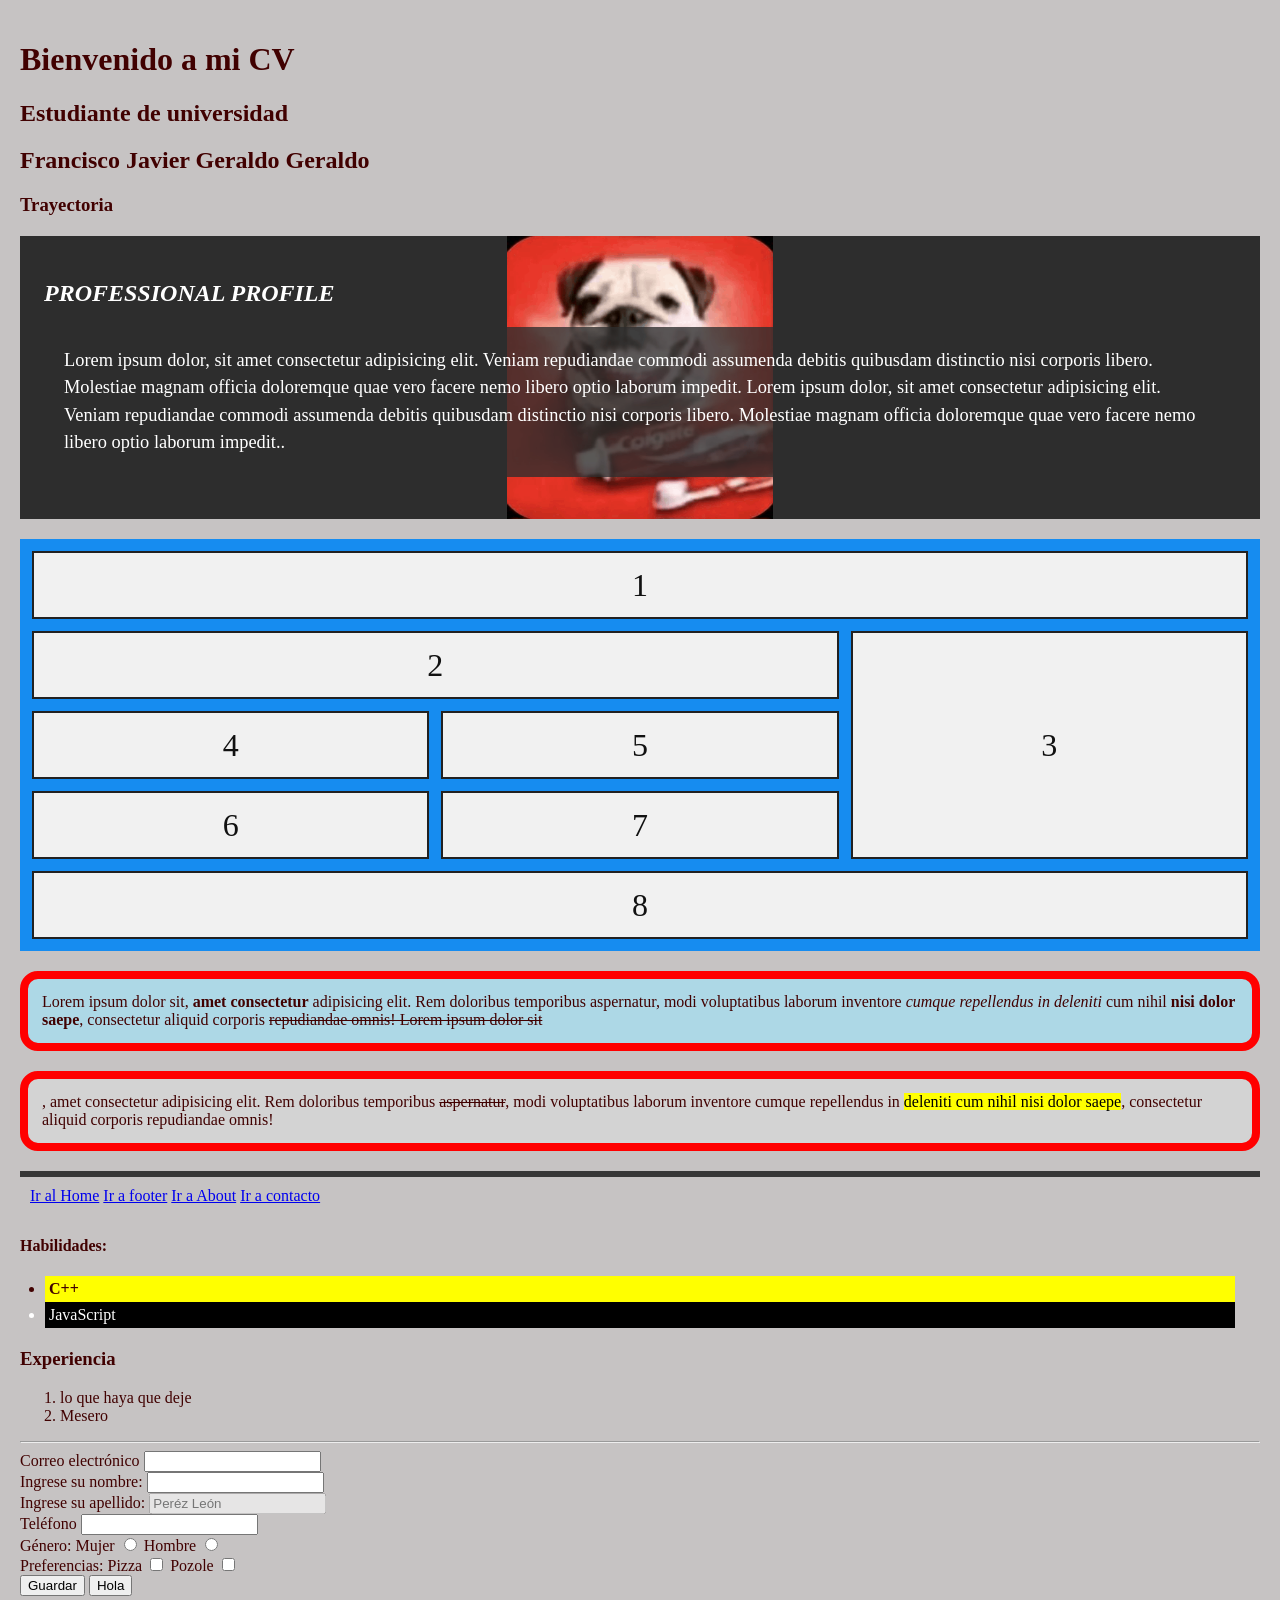
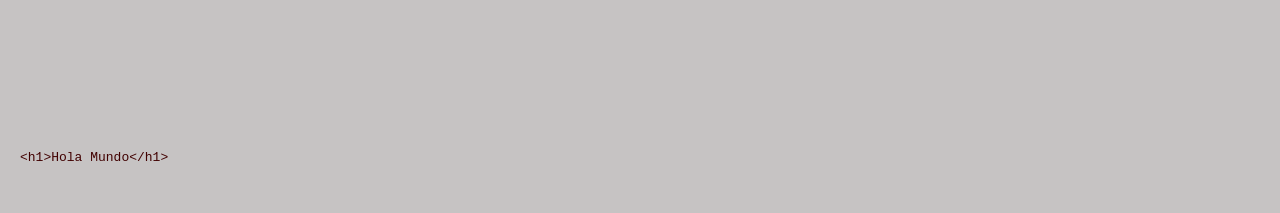
<file: index.html>
<!DOCTYPE html>
<html>

<head>
	<meta charset="utf-8">
	<meta name="viewport" content="width=device-width, initial-scale=1">
	<title>Mi CV</title>
	<link rel="stylesheet" href="assets/style.css">
</head>

<body>
	<h1>Bienvenido a mi CV</h1>

	<h2>Estudiante de universidad</h2>

	<h2>Francisco Javier Geraldo Geraldo</h2>

	<h3>Trayectoria</h3>

	<section id="perfil" aria-labelledby="perfil-titulo">
		<h2 id="perfil-titulo">Professional Profile</h2>
		<p class="parrafo-interactivo">Lorem ipsum dolor, sit amet consectetur adipisicing elit. Veniam repudiandae commodi assumenda debitis quibusdam distinctio nisi corporis libero. Molestiae magnam officia doloremque quae vero facere nemo libero optio laborum impedit. Lorem ipsum dolor, sit amet consectetur adipisicing elit. Veniam repudiandae commodi assumenda debitis quibusdam distinctio nisi corporis libero. Molestiae magnam officia doloremque quae vero facere nemo libero optio laborum impedit..</p>
	</section>

	<section class="layout-grid" aria-label="Distribución de contenido">
		<div class="grid-item item-1">1</div>
		<div class="grid-item item-2">2</div>
		<div class="grid-item item-3">3</div>
		<div class="grid-item item-4">4</div>
		<div class="grid-item item-5">5</div>
		<div class="grid-item item-6">6</div>
		<div class="grid-item item-7">7</div>
		<div class="grid-item item-8">8</div>
	</section>

	<p class="fondo-azul parrafo-interactivo">Lorem ipsum dolor sit, <b>amet consectetur</b> adipisicing elit. Rem doloribus temporibus aspernatur, modi
		voluptatibus
		laborum inventore <i>cumque repellendus in deleniti</i> cum nihil <b>nisi dolor saepe</b>, consectetur aliquid
		corporis
		<s>repudiandae omnis! Lorem ipsum dolor sit</s>
	</p>
	<p class="fondo-gris parrafo-interactivo">, amet consectetur adipisicing elit. Rem doloribus temporibus
		<s>aspernatur</s>, modi voluptatibus
		laborum inventore cumque repellendus in <mark>deleniti cum nihil nisi dolor saepe</mark>, consectetur aliquid
		corporis
		repudiandae omnis!
	</p>

	<div id="enlaces">
		<a href="index.html">Ir al Home</a>
		<a href="#footer">Ir a footer</a>
		<a href="about.html">Ir a About</a>
		<a href="contact.html">Ir a contacto</a>
	</div>

	<h4>Habilidades:</h4>
	<ul>
		<li>C++</li>
		<li>JavaScript</li>
	</ul>

	<h3>Experiencia</h3>

	<ol>
		<li>lo que haya que deje</li>
		<li>Mesero</li>
	</ol>

	<hr>

	<form action="#" method="post">
		<label for="correo">Correo electrónico</label>
		<input type="email" id="correo" name="correo" required>
		<br>

		<label for="nombre">Ingrese su nombre:</label>
		<input type="text" id="nombre" name="nombre" required minlength="5" maxlength="15">
		<br>

		<label for="apellido">Ingrese su apellido:</label>
		<input type="text" id="apellido" name="apellido" placeholder="Peréz León" disabled>
		<br>

		<label for="telefono">Teléfono</label>
		<input type="text" id="telefono" name="telefono" pattern="[0-9]+" title="Solo números del 0 al 9">
		<br>

		Género:
		<label for="mujer">Mujer</label>
		<input type="radio" id="mujer" name="genero" value="mujer">
		<label for="hombre">Hombre</label>
		<input type="radio" id="hombre" name="genero" value="hombre">
		<br>

		Preferencias:
		<label for="pizza">Pizza</label>
		<input type="checkbox" id="pizza" name="preferencias" value="pizza">
		<label for="pozole">Pozole</label>
		<input type="checkbox" id="pozole" name="preferencias" value="pozole">
		<br>

		<button type="submit">Guardar</button>
		<button type="button">Hola</button>
	</form>

	<div id="footer">
	</div>
	<br><br><br><br><br><br><br>

	<pre>
<code>
&lt;h1&gt;Hola Mundo&lt;/h1&gt;
</code>
</pre>
</body>

</html>
</file>
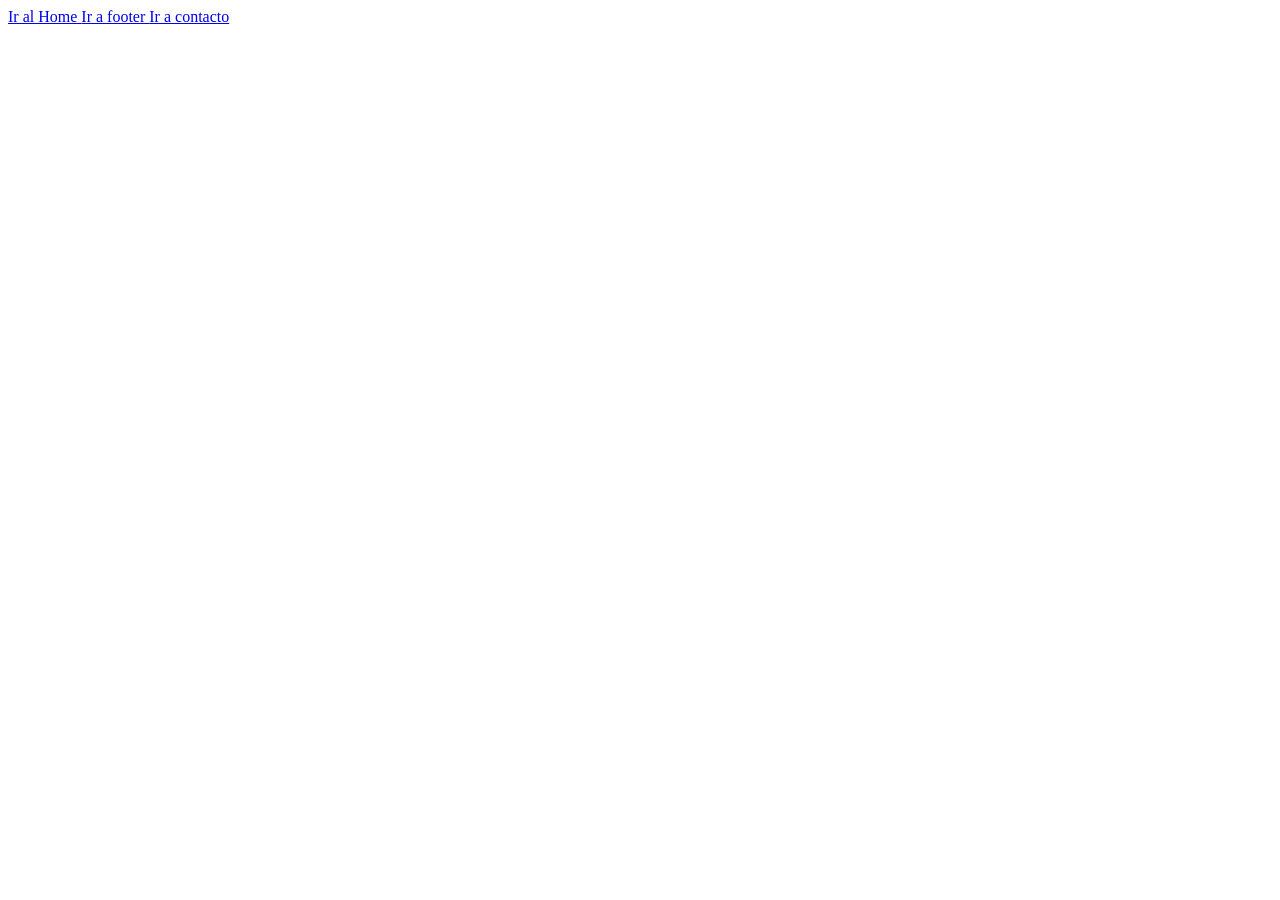
<file: about.html>
<!DOCTYPE html>
<html lang="en">
<head>
    <meta charset="UTF-8">
    <meta name="viewport" content="width=device-width, initial-scale=1.0">
    <title>about


    </title>
</head>
<body>
    	<a href="index.html">
				Ir al Home
			</a>
			<a href="#footer">
				Ir a footer
			</a>
			<a href="contact.html">
				Ir a contacto
            </a>    
</body>
</html>
</file>
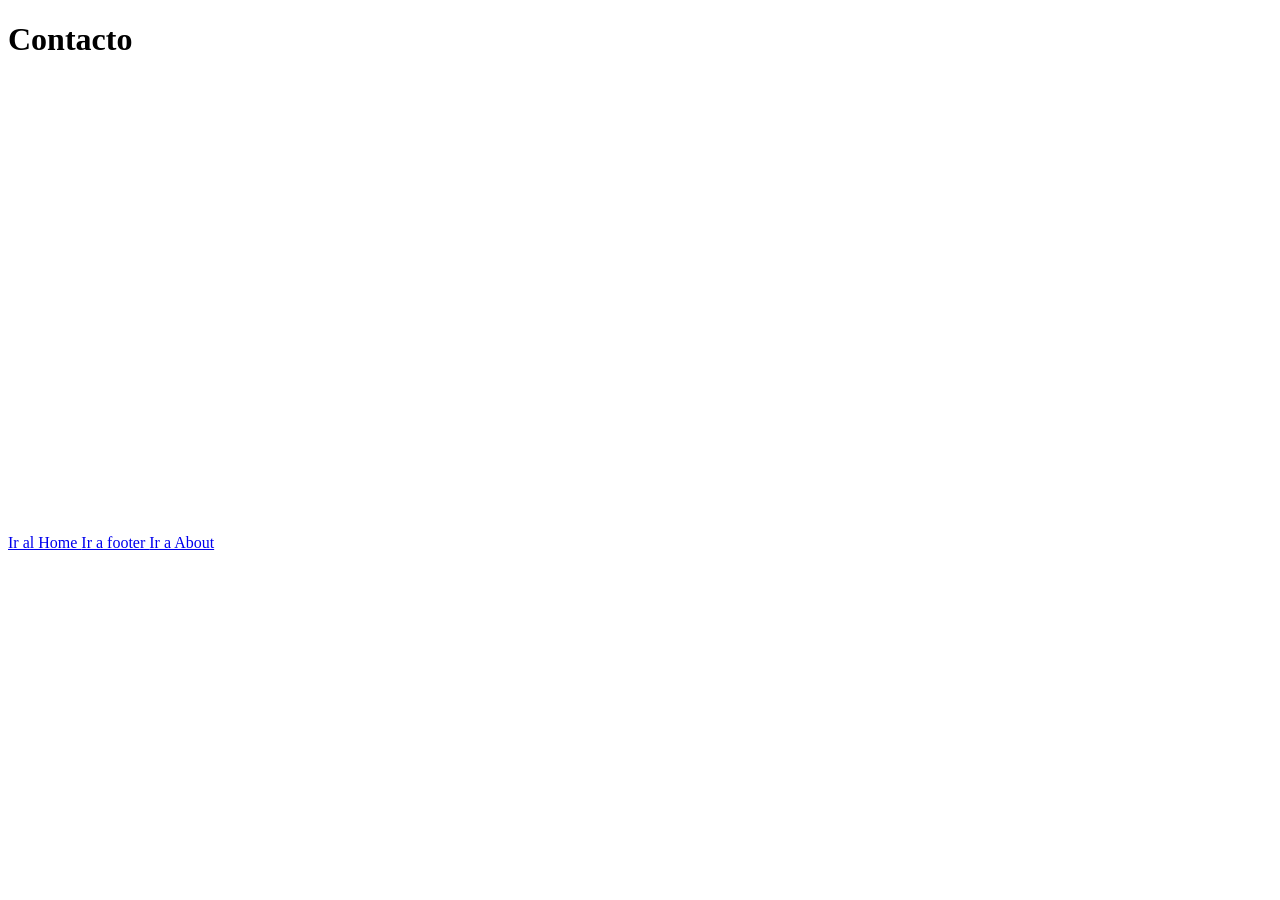
<file: contact.html>
<!DOCTYPE html>
<html lang="en">

<head>
    <meta charset="UTF-8">
    <meta name="viewport" content="width=device-width, initial-scale=1.0">
    <title>contacto</title>
</head>

<body>
    <h1>Contacto</h1>

    <iframe
        src="https://www.google.com/maps/embed?pb=!1m18!1m12!1m3!1d589261.9069610878!2d-99.90911817851693!3d19.50060175225578!2m3!1f0!2f0!3f0!3m2!1i1024!2i768!4f13.1!3m3!1m2!1s0x85cdfe019c10f115%3A0x1e14325f0460c9ec!2sMatapulgas%2C%20Tlalpuente%2C%20San%20Andr%C3%A9s%20Totoltepec%2C%2014460%20Ciudad%20de%20M%C3%A9xico%2C%20CDMX!5e0!3m2!1ses!2smx!4v1790634332817!5m2!1ses!2smx"
        width="600" height="450" style="border:0;" allowfullscreen="" loading="lazy"
        referrerpolicy="strict-origin-when-cross-origin"></iframe>
    <div id="enlaces">
        <a href="index.html">
            Ir al Home
        </a>
        <a href="#footer">
            Ir a footer
        </a>
        <a href="about.html">
            Ir a About
        </a>
    </div>

</body>

</html>
</file>
<file: assets/style.css>
body {
	background-color: rgb(198, 195, 195);
	color: rgb(65, 1, 1);
	margin: 0;
	padding: 20px;
}

#perfil {
	background-color: rgb(45, 45, 45);
	background-image: url("img/portfolio/dog-colgate.png");
	background-repeat: no-repeat;
	background-size: contain;
	background-position: center;
	color: white;
	min-height: 220px;
	padding: 24px;
	margin: 20px 0;
}

#perfil h2 {
	color: white;
	font-style: italic;
	text-transform: uppercase;
}

#perfil p {
	background-color: rgba(45, 45, 45, 0.78);
	font-size: 1.15rem;
	line-height: 1.5;
	padding: 20px;
}

.layout-grid {
	display: grid;
	grid-template-columns: repeat(3, 1fr);
	grid-template-rows: repeat(5, minmax(64px, auto));
	grid-template-areas:
		"one one one"
		"two two three"
		"four five three"
		"six seven three"
		"eight eight eight";
	gap: 12px;
	background-color: #168cf0;
	padding: 12px;
	margin: 20px 0;
}

.grid-item {
	display: grid;
	place-items: center;
	min-height: 64px;
	border: 2px solid #222;
	background-color: #f1f1f1;
	color: #111;
	font-size: 2rem;
}

.item-1 {
	grid-area: one;
}

.item-2 {
	grid-area: two;
}

.item-3 {
	grid-area: three;
}

.item-4 {
	grid-area: four;
}

.item-5 {
	grid-area: five;
}

.item-6 {
	grid-area: six;
}

.item-7 {
	grid-area: seven;
}

.item-8 {
	grid-area: eight;
}

#enlaces {
	border-top: 6px solid rgb(55, 55, 55);
	padding: 10px;
	margin-bottom: 20px;
}

.fondo-azul {
	background-color: lightblue;
	border: 8px solid red;
	border-radius: 18px;
	padding: 14px;
	margin: 20px 0;
}

.fondo-gris {
	background-color: lightgray;
	border: 8px solid red;
	border-radius: 18px;
	padding: 14px;
	margin: 20px 0;
}

#enlaces a:hover {
	background-color: rgb(65, 1, 1);
	color: white;
	text-decoration: underline;
}

.parrafo-interactivo:hover {
	color: darkblue;
}

ul {
	padding: 0 25px;
	margin: 20px 0;
}

ul li {
	padding: 4px;
}

ul li:first-child {
	font-weight: bold;
	background-color: yellow;
}

ul li:last-child {
	background-color: black;
	color: white;
}

@media (max-width: 700px) {
	.layout-grid {
		grid-template-columns: 1fr;
		grid-template-rows: none;
		grid-template-areas:
			"one"
			"two"
			"three"
			"four"
			"five"
			"six"
			"seven"
			"eight";
	}
}
</file>
